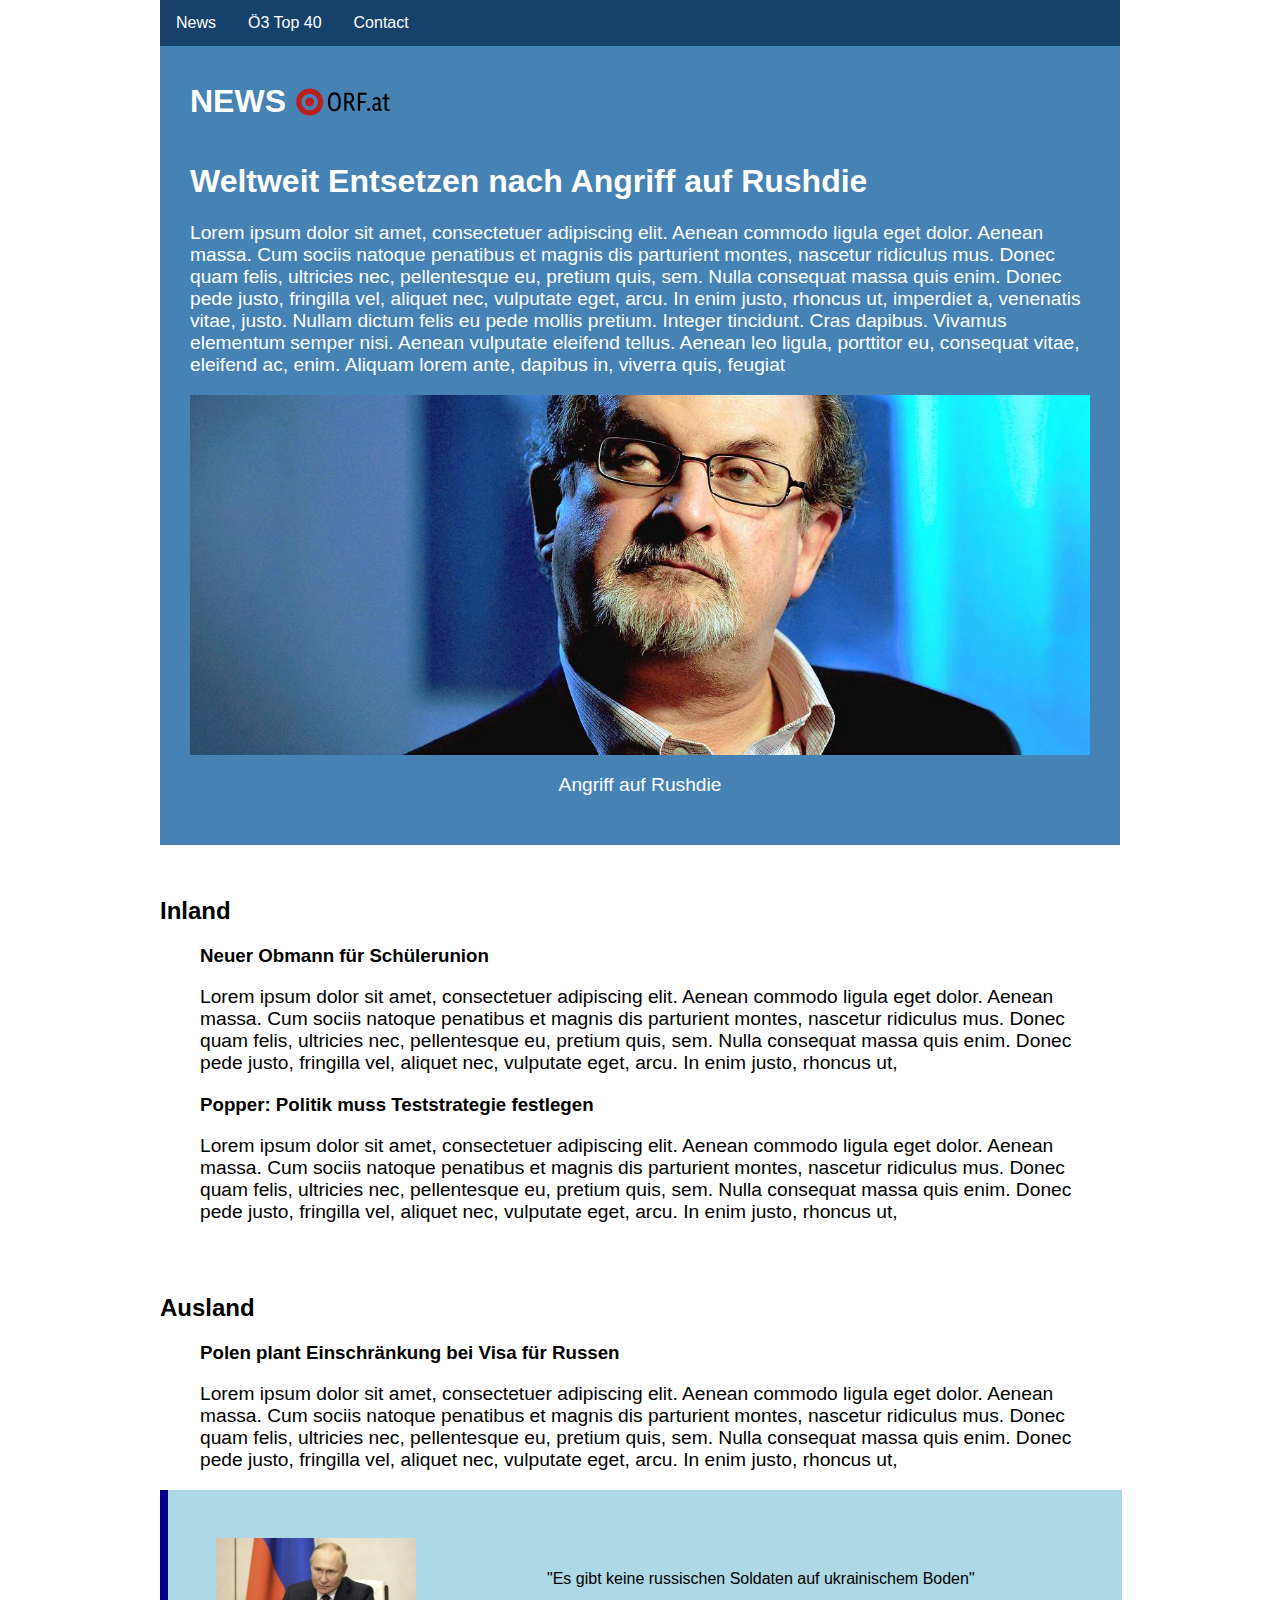
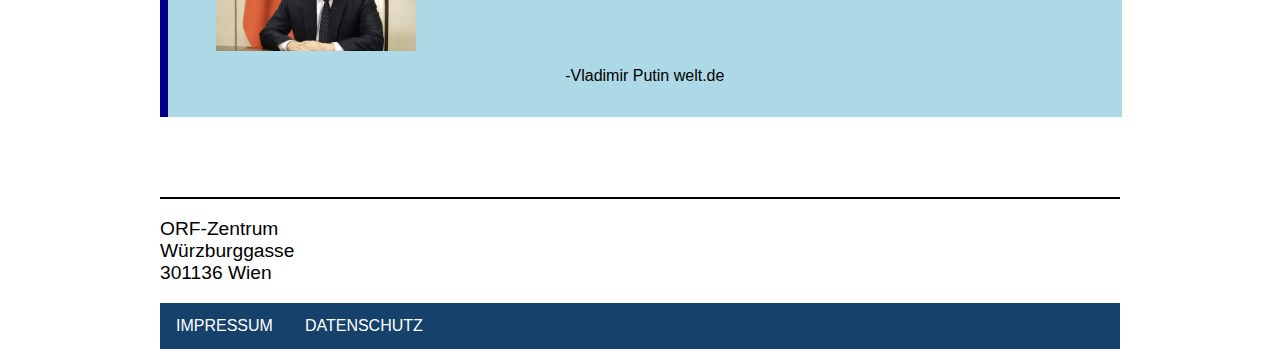
<file: ORF_Zabrzenski/index.html>
<!doctype html>
<html lang="de">
<head>
    <meta charset="utf-8">
    <title>ORF</title>
    <meta name="description" content="">
    <meta name="viewport" content="width=device-width, initial-scale=1">
    <link rel="stylesheet" type="text/css" href="css/css.css">
</head>
<body>
<nav class="navbar" id="myNavbar">
    <a href="index.html">News</a>
    <a href="top40.html">Ö3 Top 40</a>
    <a href="contact.html">Contact</a>
    <a href="#" class="icon" onclick="navigation()">&#9776;</a>
</nav>
<header>
    <h1 class="news-title">NEWS</h1>
    <a href="index.html"><img class="news-image" src="img/logo.svg" alt="orflogo"></a>
    <h1>Weltweit Entsetzen nach Angriff auf Rushdie</h1>
    <p>Lorem ipsum dolor sit amet, consectetuer adipiscing elit. Aenean commodo ligula eget dolor.
        Aenean massa. Cum sociis natoque penatibus et magnis dis parturient montes, nascetur ridiculus mus. Donec
        quam felis, ultricies nec, pellentesque eu, pretium quis, sem. Nulla consequat massa quis enim. Donec pede
        justo, fringilla vel, aliquet nec, vulputate eget, arcu. In enim justo, rhoncus ut, imperdiet a, venenatis
        vitae, justo. Nullam dictum felis eu pede mollis pretium. Integer tincidunt. Cras dapibus. Vivamus elementum
        semper nisi. Aenean vulputate eleifend tellus. Aenean leo ligula, porttitor eu, consequat vitae, eleifend
        ac, enim. Aliquam lorem ante, dapibus in, viverra quis, feugiat </p>
    <img src="img/image_1.jpg" alt="zwei">
    <p class="center">Angriff auf Rushdie</p>
</header>
<main>
    <section>
        <h2>Inland</h2>
    </section>
    <article>
        <h3>Neuer Obmann für Schülerunion</h3>
        <p>Lorem ipsum dolor sit amet, consectetuer adipiscing elit. Aenean commodo ligula eget dolor. Aenean massa. Cum
            sociis natoque penatibus et magnis dis parturient montes, nascetur ridiculus mus. Donec quam felis,
            ultricies nec, pellentesque eu, pretium quis, sem. Nulla consequat massa quis enim. Donec pede justo,
            fringilla vel, aliquet nec, vulputate eget, arcu. In enim justo, rhoncus ut,</p>
        <h3>Popper: Politik muss Teststrategie festlegen</h3>
        <p>Lorem ipsum dolor sit amet, consectetuer adipiscing elit. Aenean commodo ligula eget dolor. Aenean massa. Cum
            sociis natoque penatibus et magnis dis parturient montes, nascetur ridiculus mus. Donec quam felis,
            ultricies nec, pellentesque eu, pretium quis, sem. Nulla consequat massa quis enim. Donec pede justo,
            fringilla vel, aliquet nec, vulputate eget, arcu. In enim justo, rhoncus ut,</p>
    </article>
    <section>
        <h2>Ausland</h2>
    </section>
    <article>
        <h3>Polen plant Einschränkung bei Visa für Russen</h3>
        <p>Lorem ipsum dolor sit amet, consectetuer adipiscing elit. Aenean commodo ligula eget dolor. Aenean massa. Cum
            sociis natoque penatibus et magnis dis parturient montes, nascetur ridiculus mus. Donec quam felis,
            ultricies nec, pellentesque eu, pretium quis, sem. Nulla consequat massa quis enim. Donec pede justo,
            fringilla vel, aliquet nec, vulputate eget, arcu. In enim justo, rhoncus ut,</p>
    </article>
</main>
<aside>
    <figure>
        <img class="putinbild" alt="putin" src="img/putin.jpg">
        <blockquote class="putintext">"Es gibt keine russischen Soldaten auf ukrainischem Boden"</blockquote>
        <blockquote class="putintext2">-Vladimir Putin welt.de</blockquote>
    </figure>
</aside>

<footer>
    <p>ORF-Zentrum <br>
        Würzburggasse <br>
        301136 Wien</p>
    <nav class="footer">
        <a href="#">IMPRESSUM</a>
        <a href="#">DATENSCHUTZ</a>
    </nav>
</footer>

<script>
    function
    navigation()
    {
        var x = document.getElementById("myNavbar");
        if (x.className === "navbar") {
            x.className += " responsive";
        } else {
            x.className = "navbar";
        }
    }
</script>
</body>
</html>
</file>
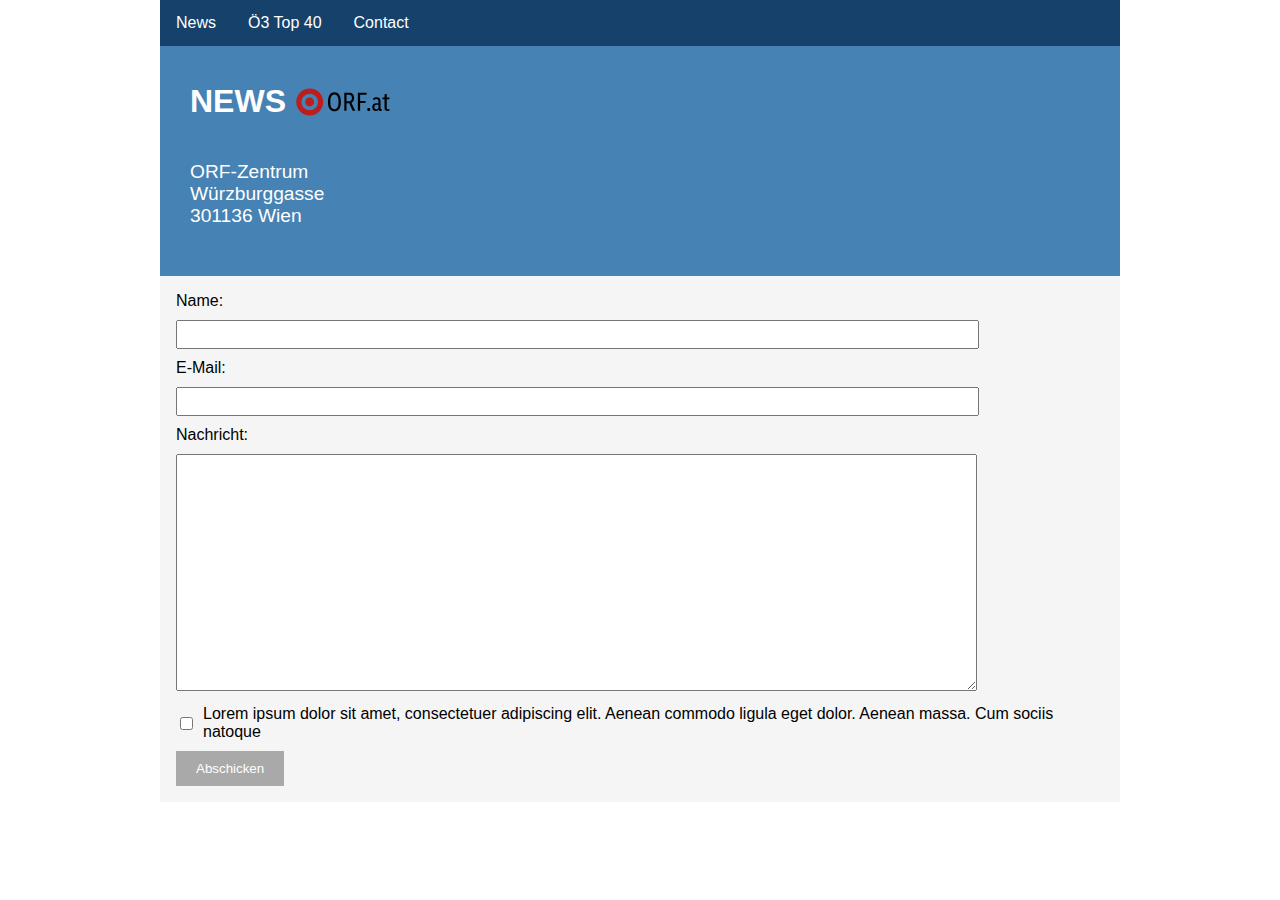
<file: ORF_Zabrzenski/contact.html>
<!doctype html>
<html lang="de">
<head>
    <meta charset="utf-8">
    <title>ORF</title>
    <meta name="description" content="">
    <meta name="viewport" content="width=device-width, initial-scale=1">
    <link rel="stylesheet" type="text/css" href="css/css.css">
</head>
<body>
<nav class="navbar" id="myNavbar">
    <a href="index.html">News</a>
    <a href="top40.html">Ö3 Top 40</a>
    <a href="contact.html">Contact</a>
    <a href="javascript:void(0);" class="icon" onclick="myFunction()">&#9776;</a>
</nav>
<header>
        <h1 class="news-title">NEWS</h1>
        <a href="index.html"><img class="news-image" src="img/logo.svg" alt="orflogo"></a>
        <p>ORF-Zentrum <br>
            Würzburggasse <br>
            301136 Wien</p>
</header>
<main>
        <form action="#">
            <label for="name">Name:</label>
            <input type="text" id="name" name="name" required>

            <label for="email">E-Mail:</label>
            <input type="email" id="email" name="email" required>

            <label for="nachricht">Nachricht:</label>
            <textarea id="nachricht" name="nachricht" rows="15" required></textarea>

            <label class="checkbox-label">
                <input type="checkbox" id="myCheckbox" class="checkbox-input" name="myCheckbox" value="1">
                <span>Lorem ipsum dolor sit amet, consectetuer adipiscing elit. Aenean commodo ligula eget dolor. Aenean
                    massa. Cum sociis natoque</span>
            </label>
            <input type="submit" value="Abschicken">
        </form>
</main>
<script>
    function myFunction() {
        var x = document.getElementById("myNavbar");
        if (x.className === "navbar") {
            x.className += " responsive";
        } else {
            x.className = "navbar";
        }
    }
</script>
</body>
</html>
</file>
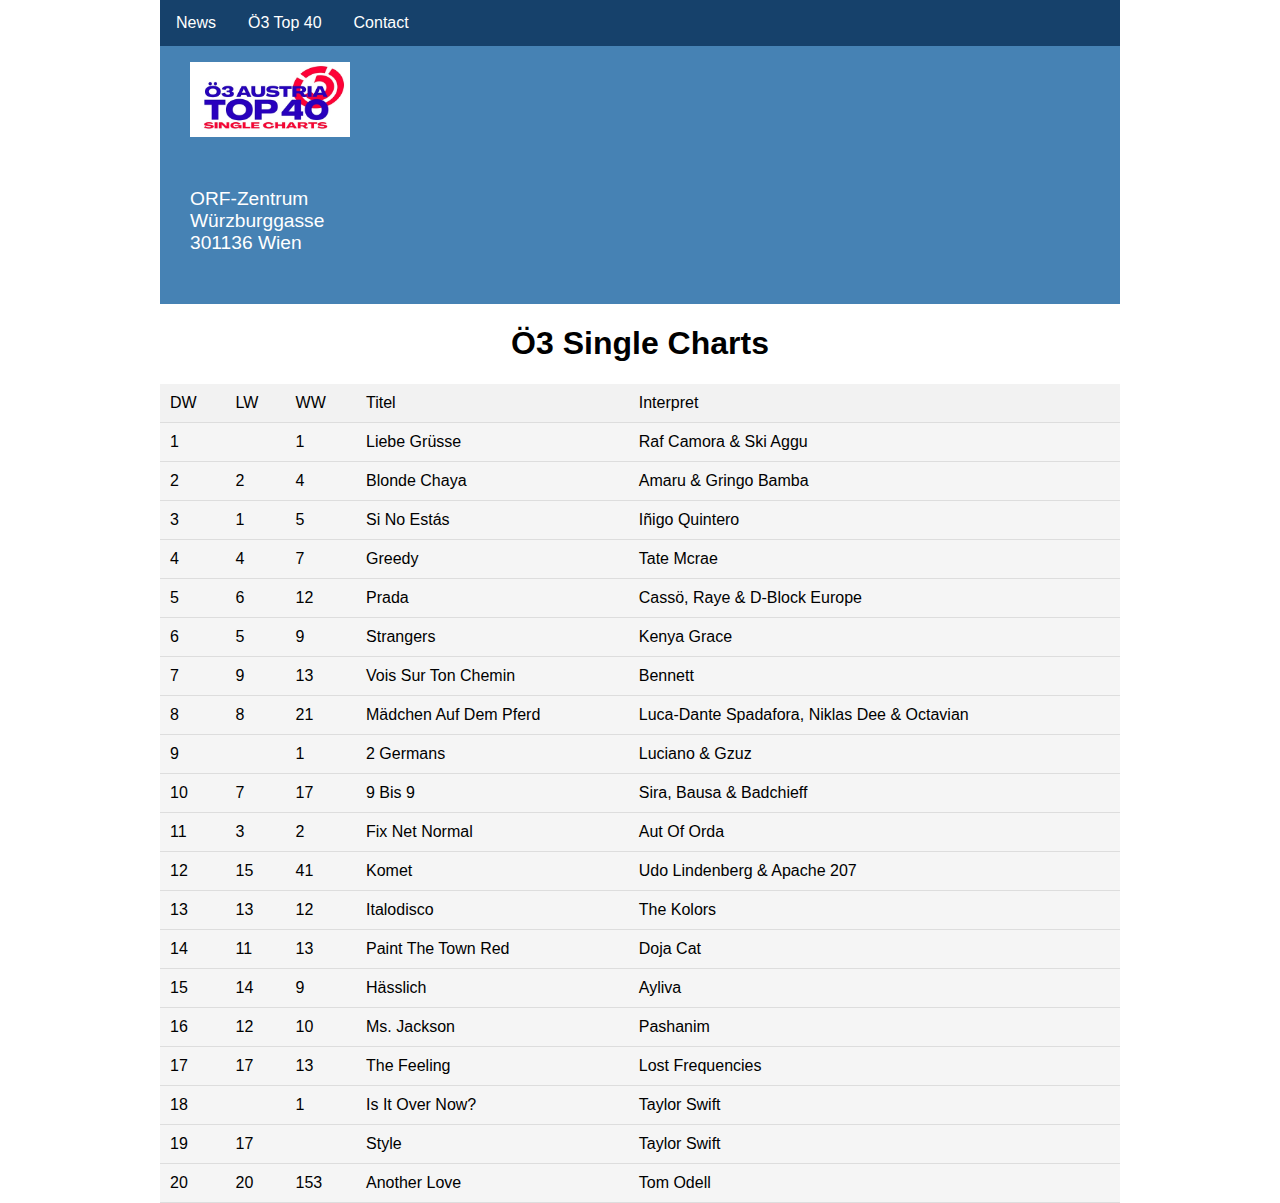
<file: ORF_Zabrzenski/top40.html>
<!doctype html>
<html lang="de">
<head>
    <meta charset="utf-8">
    <title>ORF</title>
    <meta name="description" content="">
    <meta name="viewport" content="width=device-width, initial-scale=1">
    <link rel="stylesheet" type="text/css" href="css/css.css">
</head>
<body>
<nav class="navbar" id="myNavbar">
    <a href="index.html">News</a>
    <a href="top40.html">Ö3 Top 40</a>
    <a href="contact.html">Contact</a>
    <a href="javascript:void(0);" class="icon" onclick="myFunction()">&#9776;</a>
</nav>
<header>
        <a href="https://oe3.orf.at/charts/stories/oe3austriatop40/"><img class="bild-one" src="img/oe3.jpg" alt="eins"></a>
        <p>ORF-Zentrum <br>
            Würzburggasse <br>
            301136 Wien</p>

</header>
<main>
        <h1 class="center">Ö3 Single Charts</h1>
        <table>
            <tr>
                <th>DW</th>
                <th>LW</th>
                <th>WW</th>
                <th>Titel</th>
                <th>Interpret</th>
            </tr>
            <tr>
                <td>1</td>
                <td></td>
                <td>1</td>
                <td>Liebe Grüsse</td>
                <td>Raf Camora & Ski Aggu</td>
            </tr>
            <tr>
                <td>2</td>
                <td>2</td>
                <td>4</td>
                <td>Blonde Chaya</td>
                <td>Amaru & Gringo Bamba</td>
            </tr>
            <tr>
                <td>3</td>
                <td>1</td>
                <td>5</td>
                <td>Si No Estás</td>
                <td>Iñigo Quintero</td>
            </tr>
            <tr>
                <td>4</td>
                <td>4</td>
                <td>7</td>
                <td>Greedy</td>
                <td>Tate Mcrae</td>
            </tr>
            <tr>
                <td>5</td>
                <td>6</td>
                <td>12</td>
                <td>Prada</td>
                <td>Cassö, Raye & D-Block Europe</td>
            </tr>
            <tr>
                <td>6</td>
                <td>5</td>
                <td>9</td>
                <td>Strangers</td>
                <td>Kenya Grace</td>
            </tr>
            <tr>
                <td>7</td>
                <td>9</td>
                <td>13</td>
                <td>Vois Sur Ton Chemin</td>
                <td>Bennett</td>
            </tr>
            <tr>
                <td>8</td>
                <td>8</td>
                <td>21</td>
                <td>Mädchen Auf Dem Pferd</td>
                <td>Luca-Dante Spadafora, Niklas Dee & Octavian</td>
            </tr>
            <tr>
                <td>9</td>
                <td></td>
                <td>1</td>
                <td>2 Germans</td>
                <td>Luciano & Gzuz</td>
            </tr>
            <tr>
                <td>10</td>
                <td>7</td>
                <td>17</td>
                <td>9 Bis 9</td>
                <td>Sira, Bausa & Badchieff</td>
            </tr>
            <tr>
                <td>11</td>
                <td>3</td>
                <td>2</td>
                <td>Fix Net Normal</td>
                <td>Aut Of Orda</td>
            </tr>
            <tr>
                <td>12</td>
                <td>15</td>
                <td>41</td>
                <td>Komet</td>
                <td>Udo Lindenberg & Apache 207</td>
            </tr>
            <tr>
                <td>13</td>
                <td>13</td>
                <td>12</td>
                <td>Italodisco</td>
                <td>The Kolors</td>
            </tr>
            <tr>
                <td>14</td>
                <td>11</td>
                <td>13</td>
                <td>Paint The Town Red</td>
                <td>Doja Cat</td>
            </tr>
            <tr>
                <td>15</td>
                <td>14</td>
                <td>9</td>
                <td>Hässlich</td>
                <td>Ayliva</td>
            </tr>
            <tr>
                <td>16</td>
                <td>12</td>
                <td>10</td>
                <td>Ms. Jackson</td>
                <td>Pashanim</td>
            </tr>
            <tr>
                <td>17</td>
                <td>17</td>
                <td>13</td>
                <td>The Feeling</td>
                <td>Lost Frequencies</td>
            </tr>
            <tr>
                <td>18</td>
                <td></td>
                <td>1</td>
                <td>Is It Over Now?</td>
                <td>Taylor Swift</td>
            </tr>
            <tr>
                <td>19</td>
                <td>17</td>
                <td></td>
                <td>Style</td>
                <td>Taylor Swift</td>
            </tr>
            <tr>
                <td>20</td>
                <td>20</td>
                <td>153</td>
                <td>Another Love</td>
                <td>Tom Odell</td>
            </tr>
        </table>


</main>
<script>
    function myFunction() {
        var x = document.getElementById("myNavbar");
        if (x.className === "navbar") {
            x.className += " responsive";
        } else {
            x.className = "navbar";
        }
    }
</script>
</body>
</html>
</file>
<file: ORF_Zabrzenski/css/css.css>
* {
    font-family: 'Source Sans', sans-serif;
    font-weight: 400;
}

h1,h2,h3,h4 {
    font-weight: 900;
}

main {
    margin: auto;
    max-width: 60rem;
}

aside {
    margin: auto;
    max-width: 60rem;
}

nav {
    max-width: 60rem;
    margin: auto;
}

body {
    max-width: 1000px;
    margin: 0 auto;
}

.navbar {
    background-color: #16416B;
    overflow: hidden;
    position: fixed;
    width: 100%;
    margin: 0 auto;
    top:0;
    left: 50%;
    transform: translateX(-50%);
    z-index: 1000;
}

.navbar a {
    float: left;
    display: block;
    color: white;
    text-align: center;
    padding: 0.875em 1rem;
    text-decoration: none;

}

.navbar a:hover {
    background-color: steelblue;
    color: black;
}

.navbar .icon {
    display: none;
}


@media screen and (max-width: 50rem) {
    .navbar a:not(.icon) {
        display: none;
    }

    .main, nav {
        max-width: 100%;
    }

    .navbar a.icon {
        float: left;
        display: block;

    }

    .navbar.responsive {
        position: relative;
    }

    .navbar.responsive a.icon {
        display: block;
        position: absolute;
        top: 0;
        right: 0;
    }

    .navbar.responsive a {
        float: none;
        display: block;
        text-align: left;
    }

}


img {
    max-width: 100%;
    height: auto;
    display: block;
}

p {
    font-size: 1.2em;
}

address {
    font-size: 1.2em;
}

header {

    width: 56.25rem;
    max-width: 100%;
    background-color: steelblue;
    padding: 1.875rem;
    color:white;
    margin: 2em auto 0;
}

figure {
    display: flex;
    flex-wrap: wrap;
    width: 55.60rem;
    background-color: lightblue;
    padding: 2rem;
    border-left: solid 0.5rem;
    border-left-color: darkblue;
    margin: 0 auto 5em;
}

.putinbild {
    flex: 1;
    max-width: 12.5rem;
    padding: 1rem;
}

.putintext {
    flex: 1;
    text-align: center;
    padding: 1rem;
    font-size: 1em;
    justify-content: center;
    margin-top: 2em;

}

.putintext2:last-child {
    flex: 2;
    text-align: center;
    font-size: 1em;
    flex-direction: column;
    display: flex;
    flex-basis: calc(100% - 22px);
    justify-content: center;
    margin: 0;

}

@media (max-width: 50rem) {
    figure {
        display: flex;
        flex-direction: column;
        max-width: 100%;
        background-color: lightblue;
        padding: 2rem;
        border-left: solid 0.5rem;
        border-left-color: darkblue;
        margin: 0 auto 5em;
    }

    .putinbild {
        max-width: 100%;
        padding: 1rem;
    }

    .putintext {
        text-align: center;
        padding: 1rem;
        font-size: 1em;
    }
}


section {
    width: 100%;
    max-width: 60rem;
    margin: 0 auto;
    padding-top: 2rem;
}

article {
    width: 100%;
    max-width: 55rem;
    margin: 0 auto;
}

footer {
    border-top: 2px black solid;
    width: 100%;
    max-width: 60rem;
    margin: auto;
}

.footer {
    background-color: #16416B;
    overflow: hidden;
}

.footer a {
    float: left;
    display: block;
    color: white;
    text-align: center;
    padding: 0.875em 1rem;
    text-decoration: none;
}


form {
    max-width: 80em;
    padding: 1em;
    background-color: whitesmoke;
}

label {
    display: block;
    margin-bottom: 10px;
}

input[type="text"],
input[type="email"],
textarea {
    width: 85%;
    padding: 5px;
    margin-bottom: 10px;
}

input[type="submit"] {
    color: white;
    padding: 10px 20px;
    border: none;
    cursor: pointer;
    background-color: darkgray;
}

.checkbox-label {
    display: flex;
    align-items: center;
}

.checkbox-input {
    margin-right: 10px;
}


@media screen and (max-width: 50rem) {
    form {
        max-width: 100%;
        padding: 0 10px;
    }

    input[type="submit"] {
        width: 100%;

    }
}

.flex-container {
    display: flex;
    justify-content: space-between;
}

table {
    border-collapse: collapse;
    flex: 1;
    width: 100%;
    background-color: whitesmoke;
}

th, td {
    padding: 10px;
    text-align: left;
    border-bottom: 1px solid #ddd;
}

th {
    background-color: #f2f2f2;
}

tr:hover {
    background-color: #f5f5f5;
}


.center {
    text-align: center;
}

.bild-one {
    width: 10em;
    padding-bottom: 2em;
}

.text-blue {
    color: blue;
}

.news-title, .news-image {
    display: inline-block;
    vertical-align: middle;

}

.news-title {
    color: white;
    font-weight: bold;

}

.news-image {
    width: 100px;
}
</file>
